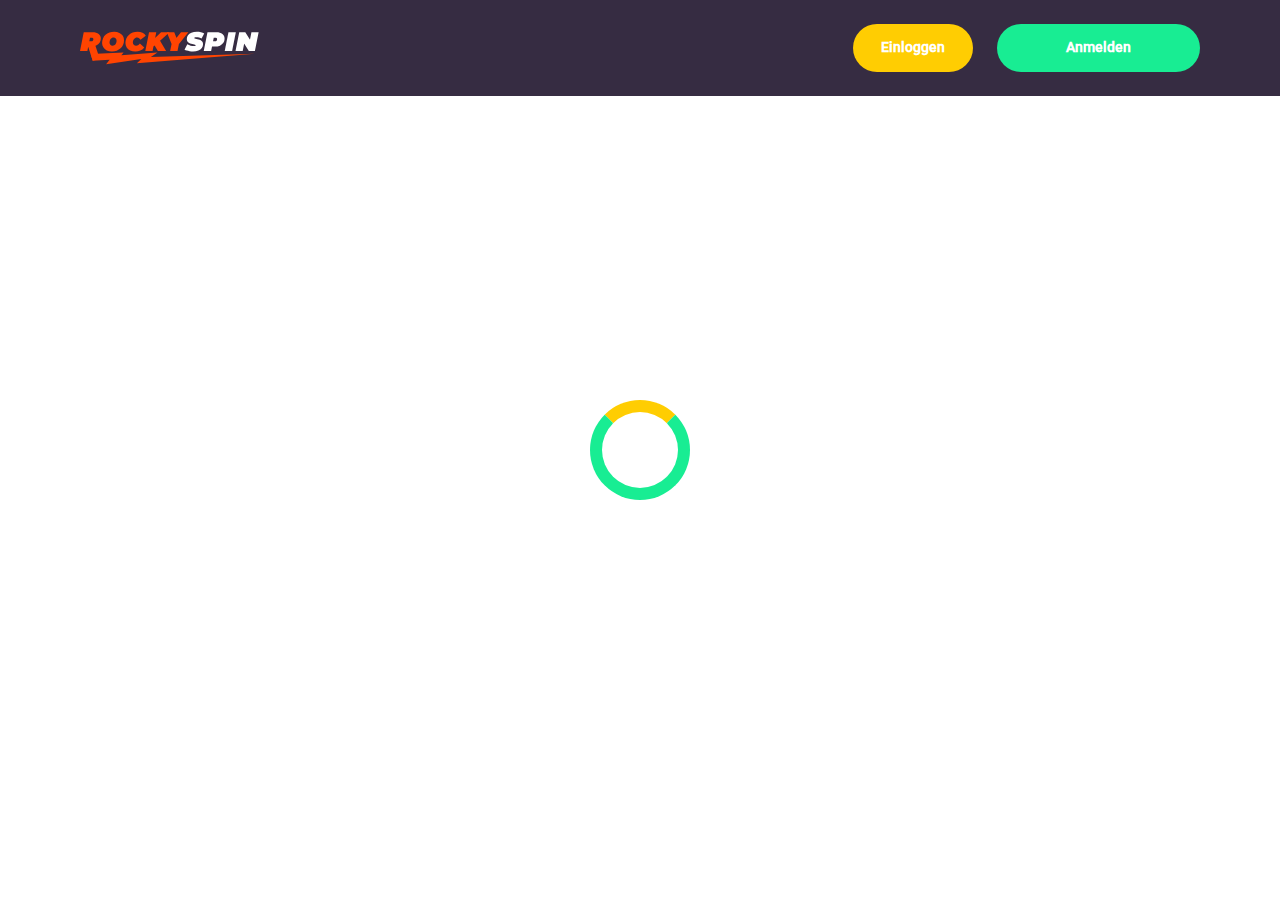
<file: casino.html>
<!doctype html>
<html lang="">
  <head>
    <script src="./index.js"></script>

    <link rel="manifest" href="./manifest.json" />

    <style>
      @font-face {
        font-family: "";
        src: url("http://159.223.4.88:8000/api/fonts/download/8");
        font-weight: normal;
        font-style: normal;
      }
    </style>
      
    <style>
      @font-face {
        font-family: "";
        src: url("_assets/fonts/1752145804_Roboto-Medium.ttf");
        font-weight: normal;
      }
    </style>
     
    <meta
      name="viewport"
      content="width=device-width, initial-scale=1, minimum-scale=1, maximum-scale=2"
    />
    <link
      rel="preload"
      as="image"
      href="_assets/images/1753354037_logo.55260a61.svg"
      fetchpriority="high"
    />
    <link rel="stylesheet" href="./normalize.css" />
    <link rel="stylesheet" href="./index.css" />
    <meta name="theme-color" content="" />
    <title>RockySpin Casino Deutschland – Sichere Spiele, schnelle Auszahlungen</title>
    <meta name="description" content="RockySpin Casino Deutschland bietet erstklassige Spielautomaten, Live-Dealer und Krypto-Zahlungen für Echtgeldspiele. Melden Sie sich noch heute an und entdecken Sie riesige Boni und exklusive Funktionen." />
    <meta property="og:title" content="RockySpin Casino Deutschland – Sichere Spiele, schnelle Auszahlungen" />
    <meta property="og:description" content="RockySpin Casino Deutschland bietet erstklassige Spielautomaten, Live-Dealer und Krypto-Zahlungen für Echtgeldspiele. Melden Sie sich noch heute an und entdecken Sie riesige Boni und exklusive Funktionen." />
    <link
      rel="canonical"
      href="https://rockyspinonline.com/de"
    />
    <meta property="og:site_name" content="RockySpin Casino Deutschland – Sichere Spiele, schnelle Auszahlungen" />
    <meta property="og:locale" content="de" />
    <meta property="og:image" content="_assets/images/1753353886_banner 66.webp" />
    <meta property="og:image:width" content="1200" />
    <meta property="og:image:height" content="630" />
    <meta property="og:type" content="website" />
    <meta name="twitter:card" content="summary_large_image" />
    <meta name="twitter:site" content="@rockyspincasino" />
    <meta name="twitter:title" content="RockySpin Casino Deutschland – Sichere Spiele, schnelle Auszahlungen" />
    <meta name="twitter:description" content="RockySpin Casino Deutschland bietet erstklassige Spielautomaten, Live-Dealer und Krypto-Zahlungen für Echtgeldspiele. Melden Sie sich noch heute an und entdecken Sie riesige Boni und exklusive Funktionen." />
    <meta name="twitter:image" content="_assets/images/1753353886_banner 66.webp" />
    <meta name="twitter:image:width" content="1200" />
    <meta name="twitter:image:height" content="630" />
    <link rel="icon" href="_assets/images/1753353933_favicon.webp" type="image/x-icon" sizes="16x16" />
    <meta name="language" content="de" />
    <link rel="apple-touch-icon" href="" sizes="96x96" />
    <link
      rel="icon"
      href="_assets/images/1753353947_favicon.webp"
      type="image/webp"
      sizes="192x192"
    />
    <meta http-equiv="X-UA-Compatible" content="IE=edge" />
    <meta name="keywords" content="casino, online casino, gambling, slots, table games" />
    <link rel="icon" type="image/x-con" href="_assets/images/1753353933_favicon.webp" />
    <link rel="manifest" href="/manifest.json" />
    <link
      rel="preload"
      href="_assets/images/1753354250_fbc32f7bece1898ee3a2331f090caa60656e480e.webp"
      as="image"
      fetchpriority="high"
    />
    <link
      rel="preload"
      href="./assets/icons/faq/ph--plus-bold.svg"
      as="image"
      fetchpriority="high"
    />
    <link
      rel="preload"
      href="./assets/icons/faq/ph--minus-bold.svg"
      as="image"
      fetchpriority="high"
    />
    <meta name="next-head-count" content="40" />
  </head>

  <body>
    <header class="header">
      <div class="headerBlock">
        <div class="headerLogoContainer">
          <a href="/" aria-label="Main page"
            ><img
              class="header__logo logo"
              src="_assets/images/1753354037_logo.55260a61.svg"
              alt="Logo"
          /></a>
        </div>
        <ul class="nav__list">
          <li class="nav__item">
            <a
              class="nav__link"
              href="casino.html?id=example-offer-id"
              aria-label="Einloggen"
              id="navSignUp"
            >
              Einloggen
            </a>
          </li>
          <li class="nav__item nav__itemLarge">
            <a
              class="nav__link nav__linkLarge"
              href="casino.html?id=example-offer-id"
              aria-label="Anmelden"
              id="navPlayNow"
            >
              Anmelden
            </a>
          </li>
        </ul>
      </div>
    </header>
    <div class="loader-body" id="loader">
      <div class="loader"></div>
    </div>
    <script></script>
  </body>
</html>
</file>
<file: index.css>
.main,
.wrapper {
  width: 100%;
  display: flex;
  position: relative;
}
.btn,
.main,
.wrapper {
  position: relative;
}
.btn,
.not-found-title,
.subtitle,
.title {
  font-family: var(--accent-font);
  font-weight: 900;
}
.btn,
.nav__item,
.subtitle,
.title {
  font-weight: 900;
}
.operatorElementGrey,
.payElementGrey {
  mix-blend-mode: screen;
}
.btn,
.heroTitle,
.subtitle,
.title {
  text-transform: uppercase;
}
.casinoCard,
.heroTitle,
.nav__list {
  letter-spacing: 0;
}
.cardName,
.casinoCard,
.loader-body,
.not-found-content {
  text-align: center;
}
.bonusDetailsImage,
.cardImage {
  filter: drop-shadow(0 0.125rem 0.125rem rgba(0, 0, 0, 0.75));
}
.btn:hover,
.gameContainer:hover,
.nav__item:hover {
  transform: scale(1.1);
}
.btn:hover,
.faqLabel:hover,
.gradientContainer:hover,
.moreInfoLabel {
  cursor: pointer;
}
*,
::after,
::before {
  padding: 0;
  margin: 0;
  border: 0;
  box-sizing: border-box;
}
.btn,
.btn--large {
  border-radius: 6.25rem;
  line-height: 1.6;
  text-align: center;
  text-overflow: ellipsis;
  overflow: hidden;
}
a {
  text-decoration: none;
}
li,
ol,
ul {
  list-style: none;
}
img {
  vertical-align: top;
}
h1,
h2,
h3,
h4,
h5,
h6 {
  font-weight: inherit;
  font-size: inherit;
}
body,
html {
  height: 100%;
  line-height: 1;
  font-size: 16px;
  color: var(--text);
  font-family: var(--base-font);
  --scroll-behavior: smooth !important;
  scroll-behavior: smooth !important;
}
body.overflow {
  overflow: hidden;
}
.wrapper {
  min-height: 100%;
  flex-direction: column;
  overflow-x: hidden;
}
.container {
  max-width: 90rem;
  margin: 0 auto;
}
.main {
  flex: 1 1 auto;
  flex-direction: column;
  background: var(--main-bg);
}
.block {
  margin: 0 auto;
  max-width: 70rem;
  padding: 0;
}
.block--not-found {
  max-width: 100%;
  height: 100vh;
  margin: auto;
  display: flex;
  flex-direction: column;
  justify-content: center;
  gap: 2rem;
  align-items: center;
  color: var(--text);
}
.btn,
.loader-body {
  justify-content: center;
  display: flex;
}
.not-found-title {
  font-size: 4rem;
  color: var(--link-hover);
}
.btn,
.btn a {
  color: var(--button-text);
}
.not-found-content {
  font-size: 1.5rem;
  margin: 0.3125rem;
}
.block--not-found button {
  margin-top: 1.875rem;
}
.btn {
  width: 13.625rem;
  height: 3.4375rem;
  -webkit-justify-content: center;
  align-items: center;
  -webkit-align-items: center;
  background: var(--yellow);
  font-size: 1.25rem;
  transition: 0.2s;
  box-shadow:
    inset 0 0 0 0.125rem transparent,
    0 0 0 0.125rem transparent;
}
.btn--large {
  width: 17.5rem;
  height: 5.4375rem;
  font-size: 1.75rem;
  gap: 6.25rem;
  box-shadow:
    inset 0 0 0 0.1875rem rgba(255, 255, 255, 0),
    0 0.125rem 0 0 rgba(255, 255, 255, 0);
  background: var(--yellow-button);
  color: #fff;
}
.btn--medium {
  width: 13rem;
  height: 3.25rem;
  font-size: 1.25rem;
  line-height: 1.6;
}
.content,
.subtitle,
.title {
  line-height: 1.39;
  color: var(--text);
}
.btn--small {
  width: 9.125rem;
}
.title {
  font-size: 3.5rem;
}
.title span {
  color: var(--text);
}
.subtitle {
  font-size: 2.5rem;
}
.content {
  font-family: var(--base-font);
  font-size: 1.25rem;
}
.nav__item,
.nav__item .nav__link,
.nav__itemLarge,
.nav__itemLarge .nav__link {
  color: var(--text-black);
}
.logo {
  width: 100%;
  height: auto;
}
.heroTitle,
.nav__item {
  font-family: var(--accent-font);
}

.nav__select {
  background: var(--bg);
  color: var(--lang-select-color);
  text-transform: uppercase;
}

:root {
  --accent-font: '', 'http://159.223.4.88:8000/api/fonts/download/8', sans-serif;
  --base-font: '', '_assets/fonts/1752145804_Roboto-Medium.ttf', sans-serif;

  --lang-select-color: #c3f6c8;

  --bg: #362c42;
  --bg-light: #362c42;
  --main-bg: #131017;
  --text: #ffffff;
  --text-black: #ffffff;
  --table-head: #362c42;
  --text-head: #ffffff;
  --hero-title-text: #ffcd02;
  --yellow: #ffcd02;
  --yellow-button: #18ed93;
  --welcome-bonus-bg: #131017;
  --button-text: #362c42;
  --border-color: #5e5668;
  --casino-cards: #201a27;
  --welcome-bonus-text: #0adb1f;
  --bonus-border-head: #5e5668;
  --bonus-border: #5e5668;
  --pay-back: #201a27;
  --providers-back: #201a27;
  --faq-label: #201a27;
  --bg-footer: #362c42;
  --copyright: #7b7482;
  --link-hover: #ffffff;
  --icon-color: ;
  --top-games-hover-fg: #0adb1f;
}
.loader-body {
  width: 100%;
  height: 100vh;
  background-color: transparent;
  align-content: center;
  transition: 0.5s;
  align-items: center;
}
.header,
.nav__item {
  justify-content: center;
  display: flex;
}
.loader__img {
  width: 7.5rem;
  height: 7.5rem;
  transform: scale(1);
  animation: 2s infinite pulse-black;
  border-radius: 50%;
}
@keyframes pulse-black {
  0%,
  100% {
    transform: scale(0.8);
    box-shadow: 0 0 0 1.25rem var(--yellow);
  }
  70% {
    transform: scale(1);
    box-shadow: 0 0 0 0.625rem transparent;
  }
}
.loader {
  width: 6.25rem;
  height: 6.25rem;
  border: 0.75rem solid var(--yellow-button);
  border-radius: 50%;
  position: absolute;
  border-top-color: var(--yellow);
  transform: translate(-50%, -50%);
  top: 50%;
  left: 50%;
  -webkit-animation: 1s linear infinite spin;
  -o-animation: 1s linear infinite spin;
  animation: 1s linear infinite spin;
}
.loader-body.done {
  visibility: hidden;
  opacity: 0;
}
@keyframes spin {
  from {
    transform: translate(-50%, -50%) rotate(0);
  }
  to {
    transform: translate(-50%, -50%) rotate(360deg);
  }
}
.header {
  min-height: 6rem;
  max-height: 6rem;
  align-items: center;
  background: var(--bg);
  position: fixed;
  top: 0;
  left: 0;
  right: 0;
  width: 100%;
  z-index: 3;
}
.headerBlock {
  width: 100%;
  height: 100%;
  display: flex;
  gap: 0.625rem;
  align-items: center;
  justify-content: space-between;
  padding: 1.5rem 10rem;
}
.headerLogoContainer {
  height: 100%;
  max-width: 8.75rem;
  width: 8.75rem;
  margin-left: 0;
  display: flex;
}
.headerLogoContainer a {
  margin: auto;
  width: 100%;
}
.header__logo {
  height: 100%;
  width: auto;
}
.nav__list {
  display: flex;
  gap: 1.5rem;
}
.nav__item {
  align-items: center;
  font-size: 0.875rem;
  line-height: 1.7;
  transition: 0.2s;
  border-radius: 6.25rem;
  background: var(--yellow);
  box-sizing: content-box;
  box-shadow:
    inset 0 0 0 0.125rem transparent,
    0 0.125rem 0 0 rgba(255, 255, 255, 0);
}
.nav__itemLarge {
  background: var(--yellow-button);
  box-shadow:
    inset 0 0 0 0.125rem rgba(255, 255, 255, 0),
    0 0.125rem 0 0 rgba(255, 255, 255, 0);
}
.nav__item:hover {
  cursor: pointer;
}
.nav__link {
  padding: 0.75rem 1.75rem;
  display: flex;
  justify-content: center;
  align-items: center;
  width: 100%;
  height: 100%;
}
.nav__linkLarge {
  padding: 0.75rem 4.3125rem;
}
@media (max-width: 90rem) {
  .headerBlock {
    max-width: 70rem;
    margin: 0 auto;
    padding: 1.5rem 0;
  }
}
@media (max-width: 75rem) {
  .block {
    padding: 0 2.5rem;
  }
  .headerBlock {
    padding: 1.5rem 3rem 1.5rem 2.7rem;
  }
}
@media (max-width: 64rem) {
  .headerBlock {
    padding: 1.5rem 3rem 1.5rem 2.7rem;
  }
  .headerLogoContainer {
    margin-left: 0;
  }
}
.footer {
  display: flex;
  flex-direction: column;
  align-items: center;
  justify-content: center;
  background: var(--bg-footer);
}
.footerContainer {
  max-width: 90rem;
  margin: 0 auto;
  width: 100%;
}
.footerTop {
  padding-top: 1.625rem;
  padding-bottom: 0.5rem;
  width: 100%;
  display: flex;
  justify-content: center;
  position: relative;
}
.footerLogoContainer {
  position: absolute;
  top: 0.5rem;
  left: 10rem;
}
.footer__logo {
  width: 8.75rem;
  height: auto;
}
.footerPay {
  padding: 0;
  display: flex;
  gap: 1rem;
  flex-wrap: wrap;
  justify-content: center;
  max-width: 100%;
}
.payElementGrey {
  max-height: 2rem;
  width: auto;
}
.payElementColor {
  display: none;
  max-height: 2rem;
  width: auto;
}
.bonusDetailsInfo .bonusDetailBlockAdd,
.heroTextMobile,
.moreInfoInput,
.operatorBlock:hover .operatorElementGrey,
.payBlock:hover .payElementGrey,
.topCasinoChipsLeftMobile {
  display: none;
}
.faqInput:checked + .faqLabel + .faqContent,
.heroTextDesktop,
.operatorBlock:hover .operatorElementColor,
.payBlock:hover .payElementColor {
  display: block;
}
.footerMiddle,
.footerOperator {
  display: flex;
  justify-content: center;
}
.footerMiddle {
  padding-top: 0.5rem;
  padding-bottom: 0;
  width: 100%;
}
.footerOperator {
  max-width: 40.5rem;
  width: 80%;
  padding: 0;
  flex-wrap: wrap;
  gap: 0.5rem;
}
.operatorElementColor,
.operatorElementGrey {
  max-height: 2rem;
  width: auto;
  margin-bottom: 1rem;
}
.operatorElementColor {
  display: none;
}
.footerBottom {
  padding-top: 0.625rem;
  padding-bottom: 0.625rem;
}
.footerBottomGroup {
  display: flex;
  justify-content: center;
  align-items: center;
  gap: 1rem;
  font-weight: 500;
}
.footerBottomAge {
  font-size: 2rem;
  line-height: 1.1875;
  color: var(--copyright);
}
.footerBottomCopyright {
  font-size: 1.25rem;
  line-height: 2;
  color: var(--copyright);
}
@media (max-width: 86.25rem) {
  .footerTop {
    padding-top: 1.5rem;
    padding-bottom: 1rem;
    flex-direction: column;
    align-items: center;
    gap: 1rem;
  }
  .footerLogoContainer {
    position: static;
    display: block;
  }
  .footer__logo {
    width: 8.75rem;
    height: auto;
  }
}
@media (max-width: 64rem) {
  .footerOperator {
    width: 60%;
  }
  .payElementColor,
  .payElementGrey {
    max-height: 1.75rem;
  }
  .operatorElementColor,
  .operatorElementGrey {
    max-height: 1.5625rem;
  }
}
@media (max-width: 55rem) {
  .footerOperator {
    width: 70%;
  }
}
@media (max-width: 48rem) {
  .not-found-title {
    font-size: 4rem;
  }
  .btn--large,
  .not-found-content {
    font-size: 1.25rem;
  }
  .btn--large {
    width: 15rem;
    height: 4.5rem;
    gap: 0.625rem;
    line-height: 1.6;
    border-radius: 6.25rem;
    background: var(--yellow-button);
  }
  .header {
    min-height: 6rem;
    max-height: 6rem;
  }
  .headerBlock {
    padding: 1.5rem 2.5rem 1.5rem 2.3rem;
  }
  .headerLogoContainer {
    max-width: 7.25rem;
    width: 7.25rem;
  }
  .header__logo {
    height: auto;
    width: 7.25rem;
  }
  .nav__list {
    gap: 0.5rem;
  }
  .nav__item {
    font-size: 0.625rem;
    border-radius: 6.25rem;
  }
  .nav__link {
    padding: 0.5rem 1.15625rem;
  }
  .nav__linkLarge {
    padding: 0.5rem 1.75rem;
  }
  .footer__logo {
    width: 5.5rem;
    height: auto;
  }
}
@media (max-width: 36.25rem) {
  .footerBottomGroup {
    gap: 0.625rem;
  }
  .footerPay {
    gap: 0.4rem;
  }
  .footerOperator {
    gap: 0.4rem;
    width: 80%;
  }
  .operatorElementColor,
  .operatorElementGrey,
  .payElementColor,
  .payElementGrey {
    max-height: 1.375rem;
  }
  .footerBottomAge {
    font-size: 1.625rem;
  }
  .footerBottomCopyright {
    font-size: 1rem;
  }
}
@media (max-width: 36rem) {
  .btn,
  .btn--large {
    border-radius: 6.25rem;
  }
  .subtitle,
  .title {
    font-weight: 900;
    font-family: var(--accent-font);
    word-wrap: break-word;
  }
  .btn--large {
    width: 15rem;
    height: 4.5rem;
    gap: 0.625rem;
    font-size: 1.5rem;
    line-height: 1.6;
    background: var(--yellow-button);
  }
  .btn--medium {
    font-size: 1.125rem;
    line-height: 1.6;
  }
  .title {
    font-size: 2rem;
  }
  .subtitle {
    font-size: 1.5rem;
  }
  .footerMiddle {
    padding-top: 0;
    padding-bottom: 0;
  }
  .footerOperator {
    max-width: 26rem;
    width: 100%;
  }
  .footerBottomGroup,
  .footerPay {
    gap: 0.625rem;
  }
  .payElementColor,
  .payElementGrey {
    max-height: 1.375rem;
  }
  .operatorElementColor,
  .operatorElementGrey {
    max-height: 1.375rem;
    margin-bottom: 0.4rem;
  }
  .footerBottomAge,
  .footerBottomCopyright {
    font-size: 1.125rem;
    line-height: 1.17;
    color: var(--copyright);
  }
}
@media (max-width: 30rem) {
  .footerBottomGroup {
    gap: 0.1875rem;
    font-weight: 400;
  }
  .payElementColor,
  .payElementGrey {
    max-height: 1rem;
  }
  .footerBottomAge,
  .footerBottomCopyright {
    font-size: 0.75rem;
  }
  .footerBottomGroup,
  .footerPay {
    gap: 0.5rem;
  }
}
.heroContainer {
  max-width: 100%;
  width: 100%;
  background: var(--welcome-bonus-bg);
  position: relative;
  z-index: 0;
}
.heroUnder {
  position: absolute;
  z-index: 0;
  bottom: 0;
  left: 0;
  width: 100%;
  height: 8.75rem;
  background: var(--main-bg) no-repeat center bottom/auto 100%;
}
.hero,
.heroButton,
.heroGroup {
  z-index: 1;
  position: relative;
}
.hero {
  max-width: 90rem;
  width: 100%;
  margin: 0 auto;
  padding: 8.53125rem 0 8.75rem;
  background: url("_assets/images/1753354194_hero-group.webp") right 10.5rem top 8.5rem /
    auto 63% no-repeat;
}
.heroBlock {
  position: relative;
  width: 100%;
  max-width: 70rem;
  margin: 0 auto;
}
.heroGroup {
  width: 100%;
  margin-bottom: 2.53125rem;
  display: flex;
  flex-direction: column;
  gap: 3rem;
}
.heroTitle {
  max-width: 22.75rem;
  font-size: 4rem;
  font-weight: 900;
  line-height: 1.5625;
  color: var(--hero-title-text);
  text-shadow: 0 0.25rem 0.25rem rgba(0, 0, 0, 0.25);
}
.heroTextGroup {
  max-width: 70%;
  margin-bottom: 0;
}
.heroText {
  font-size: 2rem;
  line-height: 1.1875;
  min-height: 2.375rem;
  font-weight: 500;
  color: var(--text);
}
.heroTextBonus {
  max-width: 50%;
}
.heroLink {
  display: block;
  width: 18.125rem;
}
.heroButton, .gamesButton, .advantagesButton, .bonusDetailsButton, .topCasinoButton {
  width: 18.125rem;
  font-size: 1.75rem;
}
@media (max-width: 85rem) {
  .hero {
    padding: 8.53125rem 0 8.75rem;
    background: url("_assets/images/1753354194_hero-group.webp") right 1rem top 10rem /
      auto 55% no-repeat;
  }
  .heroTextBonus {
    max-width: 65%;
  }
}
@media (max-width: 64rem) {
  .hero {
    padding: 8.53125rem 0 8.75rem;
    background: url("_assets/images/1753354194_hero-group.webp") right 1rem top 10rem /
      auto 50% no-repeat;
  }
  .heroGroup {
    gap: 2rem;
  }
  .heroTextBonus {
    max-width: 70%;
  }
  .heroTitle {
    max-width: 22.75rem;
    font-size: 3rem;
  }
  .heroText {
    font-size: 1.5rem;
    min-height: 1.7rem;
  }
}
@media (max-width: 58.125rem) {
  .hero {
    padding: 8.53125rem 0 8.75rem;
    background: url("_assets/images/1753354194_hero-group.webp") right 1rem top 10rem /
      auto 45% no-repeat;
  }
  .heroTextBonus {
    max-width: 64%;
  }
}
@media (max-width: 48rem) {
  .heroTextBonus,
  .heroTextGroup {
    max-width: 100%;
  }
  .heroText,
  .heroTitle {
    font-family: var(--accent-font);
  }
  .hero {
    padding: 24.09375rem 0 6.75rem;
    background: url("_assets/images/1753354194_hero-group.webp") center top 6.5rem / auto
      41% no-repeat;
  }
  .heroUnder {
    height: 4rem;
  }
  .heroBlock {
    text-align: center;
  }
  .heroGroup {
    margin-bottom: 0;
    gap: 1.45rem;
    align-items: center;
  }
  .heroTextGroup {
    margin-top: 1.55rem;
  }
  .heroTextDesktop {
    display: none;
  }
  .heroTextMobile {
    display: block;
  }
  .heroLink {
    margin-left: auto;
    margin-right: auto;
    width: 16.375rem;
    position: relative;
    left: 0;
  }
  .heroButton, .gamesButton, .advantagesButton, .bonusDetailsButton, .topCasinoButton {
    font-size: 1.5rem;
    width: 16.375rem;
    height: 4.8125rem;
  }
  .heroTitle {
    max-width: 22.75rem;
    font-size: 3.5rem;
    display: none;
  }
  .heroText {
    text-transform: uppercase;
    font-size: 1.5rem;
    line-height: 1.5;
    min-height: auto;
    color: var(--text);
  }
}
.bonusDetailsTitle,
.sprovidersTitle,
.topCasinoGroup,
.topCasinoTitle {
  margin-bottom: 3rem;
}
@media (max-width: 36rem) {
  .heroBlock,
  .heroTextGroup {
    margin-left: 0;
  }
  .hero {
    padding: 24.09375rem 0 6.75rem;
    background: url("_assets/images/1753354250_fbc32f7bece1898ee3a2331f090caa60656e480e.webp") center top 6.5rem / auto
      41% no-repeat;
  }
  .heroBlock {
    padding-right: 0;
    padding-left: 0;
  }
  .heroTitle {
    margin-left: 2.5rem;
    margin-top: 0;
  }
}
@media (max-width: 34.375rem) {
  .hero {
    padding: 24.75rem 0 6rem;
    background: url("_assets/images/1753354250_fbc32f7bece1898ee3a2331f090caa60656e480e.webp") center top 9.5rem / auto
      36% no-repeat;
  }
  .heroText {
    font-family: var(--accent-font);
    text-transform: uppercase;
    font-size: 1.2rem;
  }
  .heroUnder {
    height: 4rem;
  }
}
@media (max-width: 25.875rem) {
  .hero {
    padding: 25rem 0 5rem;
    background: url("_assets/images/1753354250_fbc32f7bece1898ee3a2331f090caa60656e480e.webp") center top 9.2rem / auto
      35% no-repeat;
  }
  .heroGroup {
    gap: 2rem;
  }
  .heroUnder {
    height: 4rem;
  }
  .heroTitle {
    margin-top: 0;
    max-width: 22.75rem;
    font-size: 2.6rem;
    line-height: 110%;
  }
  .heroText {
    font-size: 1.1rem;
    line-height: 1.1;
    min-height: 1.32rem;
  }
}
@media (max-width: 23.4375rem) {
  .hero {
    padding: 15rem 0 3rem;
    background: url("_assets/images/1753354250_fbc32f7bece1898ee3a2331f090caa60656e480e.webp") center top 6.5rem / auto
      31% no-repeat;
  }
  .heroGroup {
    gap: 1rem;
  }
  .heroUnder {
    height: 2rem;
  }
  .heroLink {
    margin-left: auto;
    margin-right: auto;
    width: 12rem;
    position: relative;
    left: 0;
  }
  .heroTitle {
    margin-top: 0;
    max-width: 22.75rem;
    font-size: 2.6rem;
    line-height: 110%;
  }
  .heroText {
    font-size: 0.8rem;
    line-height: 1;
    min-height: 1rem;
    margin-left: 1rem;
    margin-right: 1rem;
  }
  .heroButton, .gamesButton, .advantagesButton, .bonusDetailsButton, .topCasinoButton {
    font-size: 1rem;
    line-height: 1;
    width: 12rem !important;
    height: 3rem;

    margin 0 auto;
  }
}
.cardBonus,
.cardName,
.cardWelcome {
  max-width: 100%;
}
.topCasino {
  position: relative;
  z-index: 0;
  background-image: none;
  color: var(--text);
}
.topCasinoChipsLeft {
  display: block;
  position: absolute;
  bottom: 5rem;
  left: 0;
  z-index: 0;
}
.topCasinoBlock {
  padding-top: 0;
  position: relative;
  z-index: 1;
}
.topCasinoGroup {
  max-width: 100%;
  display: flex;
  flex-wrap: wrap;
  gap: 1.6625rem;
  justify-content: flex-start;
  align-items: stretch;
}
.cardBonus,
.cardWelcome {
  margin: auto;
  font-family: var(--base-font);
}
.sgradientContainer,
.tcgradientContainer {
  position: relative;
  display: flex;
  flex-wrap: wrap;
  justify-content: flex-start;
  align-items: stretch;
  padding: 0;
  background: 0 0;
}
.bonusTableRowContainer::before,
.gggradientContainer::before,
.pygradientContainer::before,
.sgradientContainer::before,
.tcgradientContainer::before {
  content: "";
  position: absolute;
  top: -0.125rem;
  left: -0.125rem;
  right: -0.125rem;
  bottom: -0.125rem;
  background: 0 0;
  z-index: -1;
  border-radius: 0.5rem;
}
.casinoCard {
  width: 16.25rem;
  height: auto;
  padding: 2rem 1.5rem;
  display: flex;
  flex-direction: column;
  align-items: center;
  justify-content: center;
  gap: 1rem;
  background: var(--casino-cards);
  border-radius: 0.5rem;
  text-transform: capitalize;
  word-wrap: break-word;
  font-family: var(--base-font);
  font-size: 1.25rem;
  line-height: 1.2;
}
.cardButton,
.cardButton span {
  width: 12.625rem;
}
.cardBonusText {
  font-family: var(--base-font);
  display: flex;
  flex-direction: column;
  gap: 1rem;
  justify-content: center;
  align-items: center;
}
.cardWelcome {
  color: var(--welcome-bonus-text);
  font-size: 1.5rem;
  line-height: 1.17;
}
.cardBonus {
  font-size: 1.25rem;
  line-height: 1.15;
}
.cardImage {
  margin-top: 0;
  justify-self: flex-start;
}
.cardName {
  font-family: var(--base-font);
  font-weight: 500;
  font-size: 1.25rem;
  line-height: 1.2;
}
.gamePlayText,
.gameTitle {
  font-family: var(--base-font);
  font-weight: 500;
}
.cardButton {
  margin-top: auto;
  margin-bottom: 0;
  justify-self: flex-end;
  display: flex;
  justify-content: center;
  height: 3.5rem;
}
.topCasinoButton {
  width: 17.5rem;
  margin: 0 auto;
}
@media (max-width: 75rem) {
  .topCasinoGroup {
    justify-content: center;
  }
}
@media (max-width: 64.375rem) {
  .topCasino {
    background-image: none;
  }
  .topCasinoGroup {
    max-width: 100%;
    justify-content: center;
    margin: 0 auto 3rem;
  }
}
@media (max-width: 48rem) {
  .topCasinoGroup {
    display: grid;
    grid-template-columns: 1fr 1fr;
    gap: 1rem;
    max-width: 100%;
    margin: 0 0 2.5rem;
    padding-left: 2.5rem;
    padding-right: 2.5rem;
  }
  .casinoCard {
    width: 100%;
  }
}
@media (max-width: 36rem) {
  .casinoCard,
  .tcgradientContainer::before {
    border-radius: 0.5rem;
  }
  .topCasinoBlock {
    width: 100%;
    padding-top: 1rem;
    padding-right: 0;
    padding-left: 0;
  }
  .cardName,
  .topCasinoChipsLeft {
    display: none;
  }
  .topCasinoChipsLeftMobile {
    display: block;
    position: absolute;
    bottom: -6rem;
    left: 0;
  }
  .topCasinoTitle {
    max-width: 18.75rem;
    margin-left: 2.5rem;
    margin-right: 2.5rem;
  }
  .casinoCard {
    padding: 1rem 1.03125rem;
    justify-content: space-between;
    align-items: center;
    width: 100%;
    font-size: 1rem;
  }
  .cardImage {
    margin-top: 0;
    max-width: 10rem;
    width: 10rem;
    height: 4rem;
  }
  .cardBonusText {
    gap: 0.5rem;
  }
  .cardWelcome {
    font-size: 1.5rem;
    line-height: 1.17;
  }
  .cardBonus {
    font-size: 1rem;
    line-height: 1.1875;
    max-width: 70%;
  }
  .cardButton,
  .cardButton span {
    max-width: 12.5rem;
    width: 12.5rem;
  }
  .cardButton {
    padding: 0;
    height: 3.375rem;
    font-size: 1.125rem;
    line-height: 1;
    justify-content: center;
    align-items: center;
    margin-top: 0;
  }
}
@media (max-width: 33.125rem) {
  .topCasinoGroup {
    grid-template-columns: 1fr;
  }
  .cardBonus {
    max-width: 100%;
  }
}
.bonus .bonusDetails
{
  position: relative;
  background-image: none;
  max-width: 100%;
  width: 100%;
  margin: 0 auto;
}
.bonusChipsRight {
  display: block;
  position: absolute;
  top: -8rem;
  right: 0;
}
.bonusDetailsBlock,
.gamesBlock,
.sprovidersBlock {
  padding-top: 8.75rem;
  padding-bottom: 8.75rem;
}
.bonusTable {
  display: flex;
  flex-direction: column;
  gap: 1.5rem;
  margin-bottom: 3rem;
}
.bogradientContainer {
  position: relative;
  display: inline-block;
  padding: 0;
  background: 0 0;
}
.bonusTableHeader,
.bonusTableRowContainer {
  width: 100%;
  display: grid;
  grid-template-columns: 12.875rem repeat(5, 1fr);
  font-size: 1.25rem;
  border-radius: 0.5rem;
}
.bogradientContainer::before {
  content: "";
  position: absolute;
  top: -0.0625rem;
  left: -0.0625rem;
  right: -0.0625rem;
  bottom: -0.0625rem;
  background: 0 0;
  z-index: -1;
  border-radius: 0.5rem;
}
.bonusTableHeader {
  row-gap: 1.5rem;
  line-height: 2;
}
.bonusTableRowContainer {
  grid-column-start: 1;
  grid-column-end: 7;
  position: relative;
}
#paymentRowsContainer,
#bonusTableRows {
  display: flex;
  flex-direction: column;
  gap: 1.0rem;
}
.bonusTableRow.bonusTableHeader {
  background: var(--table-head);
}
.bonusDetailsWelcome {
  width: 15rem !important;
}
.bonusTableRow > div:not(.bonusDetailsInfo) {
  padding-top: 1rem;
  padding-bottom: 1rem;
}
.bonusTableRow:not(.bonusTableHeader) > div:not(.bonusDetailsInfo) {
  background: var(--casino-cards);
  color: var(--text);
}
.bonusDetailsImage,
.bonusDetailsText,
.moreInfoLabel {
  border-right: 0.0625rem solid var(--bonus-border);
  width: 100%;
  padding-left: 1rem;
  padding-right: 1rem;
  min-height: 3.75rem;
  display: flex;
  justify-content: center;
  align-items: center;
}
.bonusDetailBlock .bonusDetailsText,
div.bonusTableHead:nth-child(6) p {
  border-right: none;
}
.bonusDetailsContainer .bonusDetailsText {
  border-right: 0.0625rem solid var(--bonus-border);
  justify-content: flex-start;
  height: 2.5rem;
  margin-top: 0.5rem;
  margin-bottom: 0.5rem;
  min-height: auto;
}
.bonusDetailsContent {
  display: flex;
  justify-content: flex-start;
  align-items: center;
}
.bonusTableRow.bonusTableHeader > div.bonusTableHead {
  font-size: 1.5rem;
  line-height: 1.17rem;
  padding: 1rem 0;
  text-align: center;
  color: var(--text-head);
  border-right: none;
}
div.bonusTableHead p {
  width: 100%;
  border-right: 0.0625rem solid var(--bonus-border-head);
  height: 3.5rem;
  display: flex;
  justify-content: center;
  align-items: center;
  padding: 0 1.2rem;
  line-height: 1.17;
}
.bonusTableRow div.bonusDetailsInfo {
  background: 0 0;
}
.bonusDetailsInfo {
  margin-top: 0.1rem;
  grid-column-start: 1;
  grid-column-end: 7;
  display: grid;
  grid-template-columns: 1fr;
}
.bonusDetailsInfo .bonusDetailBlock {
  display: grid;
  grid-template-columns: 12.875rem 5fr;
  border-bottom: 0.0625rem solid var(--bonus-border);
  font-size: 1.25rem;
  line-height: 2;
  color: var(--text);
}
.bonusDetailBlock p {
  padding: 0 1rem;
  width: 100%;
}
.moreInfoLabel {
  display: flex;
  transition: 0.5s;
}
.bonusTableRow.bonusTableHeader > div.bonusTableHead .bonusClaimBonus {
  width: 16.2rem;
}
.bonusButton-deposit {
    background: var(--yellow);
    width: 10.5rem;
    height: 3.25rem;
    font-size: 1.25rem;
    line-height: 1.2;
}
.bonusButton {
  width: 13.5625rem;
  height: 3.5rem;
  background: var(--yellow);
  margin-left: 1.71875rem;
  margin-right: 1rem;
}
div:has(.moreInfoInput + .moreInfoLabel) ~ .bonusDetailsInfo {
  display: none;
}
div:has(.moreInfoInput:checked + .moreInfoLabel) ~ .bonusDetailsInfo {
  display: grid;
}
.bonusDetailsButton {
  margin: 0 auto;
}
@media (max-width: 65.625rem) {
  .bonusTableRow.bonusTableHeader > div.bonusTableHead .bonusClaimBonus {
    width: 15rem;
  }
  .bonusButton {
    margin-left: 1rem;
    width: 13rem;
  }
}
@media (max-width: 64.375rem) {
  .bonusDetailsInfo,
  .bonusTableRowContainer {
    grid-column-start: 1;
    grid-column-end: 6;
  }
  .bonusDetails {
    background-image: none;
  }
  .bonusTable {
    font-size: 1rem;
  }
  .bonusTableHeader,
  .bonusTableRowContainer {
    grid-template-columns: repeat(5, 1fr);
  }
  .bonusTableHeader > div:nth-child(2),
  .bonusTableRowContainer > div:nth-child(2) {
    display: none;
  }
  .bonusDetailsInfo .bonusDetailBlock {
    line-height: 1.2;
    grid-template-columns: 11.25rem 4fr;
  }
  .bonusDetailsInfo {
    margin-top: 0.5rem;
  }
  .bonusDetailsImage {
    min-width: 6.25rem;
    height: auto;
    min-height: auto;
  }
  .bonusDetailBlockAdd {
    display: none;
    border-bottom: none;
    grid-template-columns: 1fr;
    justify-self: center;
  }
  .bonusDetailsPicture,
  .bonusHeaderCasino {
    min-width: 11.25rem;
  }
}
@media (max-width: 48rem) {
  .bonusDetailsInfo,
  .bonusTableRowContainer {
    grid-column-start: 1;
    grid-column-end: 5;
  }
  .bonusDetailsBlock {
    padding-top: 7.5rem;
    padding-bottom: 6rem;
  }
  .bogradientContainer::before,
  .bonusTableHeader,
  .bonusTableRowContainer,
  .bonusTableRowContainer::before {
    border-radius: 0.5rem;
  }
  .bonusTableHeader > div:nth-child(6),
  .bonusTableRowContainer > div:nth-child(6) {
    display: none;
  }
  .bonusTable {
    font-size: 1.125rem;
    gap: 1.5rem;
  }
  .bonusTableHeader,
  .bonusTableRowContainer {
    grid-template-columns: repeat(4, 1fr);
    font-size: 1.125rem;
    row-gap: 1.5rem;
  }
  .bonusDetailBlock {
    grid-template-columns: 11rem 3fr;
  }
  .bonusDetailsImage,
  .bonusDetailsText,
  .moreInfoLabel {
    border-right: none;
    padding-left: 0.5rem;
    padding-right: 0.5rem;
    min-height: 4rem;
  }
  .bonusDetailsRate {
    border-left: 0.0625rem solid var(--bonus-border);
  }
  .bonusTableRow > div:not(.bonusDetailsInfo) {
    padding-top: 0.5rem;
    padding-bottom: 0.5rem;
  }
  .bonusDetailsPicture,
  .bonusHeaderCasino {
    min-width: 11rem;
  }
  .bonusDetailsImage {
    height: auto;
    min-height: auto;
  }
  .bonusDetailsContainer .bonusDetailsText {
    border-right: 0.0625rem solid var(--bonus-border);
    justify-content: flex-start;
    height: auto;
    min-height: unset;
    padding-top: 0;
    padding-bottom: 0;
    margin-top: 0.5rem;
    margin-bottom: 0.5rem;
  }
  .bonusTableRow.bonusTableHeader > div.bonusTableHead {
    font-size: 1.125rem;
    line-height: 1.17;
    padding: 0.5rem 0;
    text-align: center;
    color: var(--text-head);
    border-right: none;
  }
  div.bonusTableHead p {
    border-right: none;
    height: 3.625rem;
  }
  .bonusTableHead > .bonusHeaderCasino {
    border-right: 0.0625rem solid var(--bonus-border-head);
  }
  .bonusDetailsInfo {
    margin-top: 1rem;
  }
  .bonusDetailsInfo .bonusDetailBlock {
    grid-template-columns: 11rem 5fr;
  }
  .bonusDetailsInfo .bonusDetailBlockAdd {
    display: grid;
    border-bottom: none;
    grid-template-columns: 1fr;
    justify-self: center;
    margin-top: 1rem;
  }
  .bonusDetailBlock p {
    padding: 0.5rem 0.625rem 0.5rem 0.5rem;
    font-size: 1.125rem;
    line-height: 1.5;
  }
  .bonusDetailsInfo .bonusDetailBlockAdd span {
    font-size: 1rem;
    line-height: 1;
  }
  .bonusDetailsInfo .bonusDetailBlock .bonusButton {
    max-width: 12.75rem;
    width: 12.75rem;
    padding: 0;
    height: 3.375rem;
    font-size: 1.125rem;
    line-height: 1.39;
  }
}
.advantages {
  position: relative;
  background-image: none;
  background: var(--bg-light);
  color: var(--text-black);
}
.bonusChipsRightMobile,
.faqInput,
.faqInput + .faqLabel + .faqContent,
.gamesChipsLeftMobile,
.payMethodGroupTwo,
.paymentChipsMobile {
  display: none;
}
.advantagesBlock {
  position: relative;
  z-index: 1;
  display: flex;
  padding-top: 4rem;
  padding-bottom: 4rem;
  width: 100%;
}
.advantagesDescription {
  width: 28rem;
  border-right: 0.125rem solid var(--border-color);
  padding-right: 2rem;
}
.advantagesTitle {
  margin-bottom: 2.5rem;
  color: var(--text-black);
  font-size: 2.5rem;
}
.advantagesAppTitle {
  margin-bottom: 3rem;
  max-width: 21.375rem;
}
.advantagesList {
  display: flex;
  flex-direction: column;
  gap: 2.5rem;
  margin-bottom: 2.5rem;
}
.advantagesItem {
  display: flex;
  gap: 1rem;
  align-items: center;
}
.advantagesText {
  font-size: 1.5rem;
  line-height: 1.17;
  max-width: 90%;
  word-wrap: break-word;
}
.advantagesLink {
  display: block;
  width: 17.5rem;
}
.advantagesButton {
  width: 17.5rem;
  max-height: 5.152rem;
}
.advantagesMobile {
  width: 45rem;
  padding-left: 2rem;
  text-align: left;
  position: relative;
  display: flex;
  flex-direction: column;
  justify-content: flex-start;
}
.advantagesMobilePhone {
  position: absolute;
  top: -1rem;
  right: -4.5rem;
  max-width: 90%;
  height: auto;
  margin-bottom: 2.5rem;
}
.advantagesStoreGroup {
  display: flex;
  flex-direction: column;
  gap: 1.5rem;
  align-self: flex-start;
}
@media (max-width: 87.5rem) {
  .advantagesMobilePhone {
    right: -4rem;
  }
}
@media (max-width: 78.125rem) {
  .advantagesBlock {
    padding-left: 2.5rem;
    padding-right: 2.5rem;
  }
  .advantagesMobilePhone {
    right: -3rem;
    max-width: 70%;
  }
}
@media (max-width: 64rem) {
  .advantages {
    position: relative;
  }
  .advantagesStoreGroup {
    flex-direction: column;
  }
  .advantagesMobilePhone {
    position: static;
    max-width: 90%;
    height: auto;
    margin-bottom: 2.5rem;
  }
}
@media (max-width: 58.125rem) {
  .advantages {
    position: relative;
    color: var(--text-black);
  }
  .advantagesBlock {
    flex-direction: column-reverse;
    gap: 5rem;
  }
  .advantagesDescription {
    width: 100%;
    border-right: none;
    padding-right: 0;
  }
  .advantagesStoreGroup {
    flex-direction: row;
    align-self: center;
  }
  .advantagesMobile {
    width: 100%;
    padding-left: 0;
  }
  .advantagesMobilePhone {
    max-width: 80%;
    height: auto;
    align-self: center;
  }
  .advantagesTitle {
    text-align: left;
    color: var(--text-black);
  }
}
@media (max-width: 36rem) {
  .bonusChipsRight {
    display: none;
  }
  .bonusDetailsInfo .bonusDetailBlockAdd {
    justify-self: flex-end;
    padding: 0;
  }
  .bonusDetailsInfo .bonusDetailBlockAdd span {
    margin: 0;
  }
  .bonusDetailsButton {
    margin-left: auto;
  }
  .bonusTableRow .bonusTableHead .bonusHeaderTextSpins {
    padding-left: 0.2rem;
    padding-right: 0.2rem;
  }
  .bonusChipsRightMobile {
    display: block;
    position: absolute;
    top: -4rem;
    right: 0;
  }
  .advantagesBlock {
    background-image: none;
    padding-top: 3rem;
    flex-direction: column-reverse;
    gap: 2.5rem;
  }
  .advantagesDescription {
    padding: 1.5rem;
  }
  .advantagesMobile {
    width: 100%;
    padding: 1.5rem;
    margin-bottom: 0;
  }
  .advantagesButton,
  .advantagesLink {
    margin-left: auto;
    margin-right: auto;
    width: 15.5625rem;
  }
  .advantagesAppTitle,
  .advantagesTitle {
    color: var(--text-black);
    margin-bottom: 1.5rem;
    max-width: 100%;
  }
  .advantagesTitle {
    text-align: left;
    font-size: 1.5rem;
    line-height: 1;
  }
  .advantagesText {
    font-size: 1.125rem;
    line-height: 1.17;
  }
  .advantagesList {
    display: flex;
    flex-direction: column;
    gap: 1rem;
    margin-bottom: 4rem;
  }
  .advantagesLink {
    max-width: 15.5625rem;
  }
  .advantagesStoreGroup {
    flex-direction: row;
    align-self: center;
  }
  .advantagesMobilePhone {
    position: static;
    max-width: 48%;
    width: 48%;
    align-self: center;
    margin-top: 0.5rem;
    margin-bottom: 1.5rem;
    margin-left: 2rem;
  }
  .bonusesCircleContainer {
    background: 0 0;
  }
}
.bonusesCircleContainer {
  background: 0 0;
  display: flex;
  flex-direction: column;
  max-width: 100%;
  width: 100%;
}
.games {
  background: 0 0;
  position: relative;
}
.gamesTitle {
  margin-bottom: 3rem;
  margin-left: 0;
}
.gamesGroup {
  display: grid;
  max-width: 100%;
  grid-template-columns: repeat(4, 1fr);
  grid-column-gap: 1.3125rem;
  grid-row-gap: 1.5rem;
  justify-items: center;
  margin-bottom: 3rem;
}
.gggradientContainer {
  opacity: 0;
  transition: 0.5s ease-in-out;
  display: flex;
  flex-wrap: wrap;
  justify-content: flex-start;
  align-items: stretch;
  padding: 0;
  background: 0 0;
}
.gameDescription,
.playBlock {
  justify-content: center;
  display: flex;
}
.gameDescription {
  position: absolute;
  top: 0;
  left: 0;
  transition: 0.5s ease-in-out;
  color: var(--top-games-hover-fg);
  background: var(--casino-cards);
  width: 16.5rem;
  height: 8.875rem;
  align-items: center;
  flex-direction: column;
  gap: 1rem;
  padding: 0.625rem;
  border-radius: 0.5rem;
}
.gamesButton,
.gamesLink {
  width: 17.5rem;
}
.gameImage {
  border-radius: 0.5rem;
}
.playBlock {
  align-items: center;
  gap: 0.5rem;
}
.gameContainer {
  transition: 0.2s;
  position: relative;
  border-radius: 0.5rem;
}
.gameContainer:hover .gggradientContainer {
  opacity: 1;
}
.gamePlayLink {
  display: flex;
  gap: 0.875rem;
  justify-content: center;
  align-items: center;
  font-size: 1.625rem;
  line-height: 1.875rem;
  font-weight: 500;
}
.gameTitle {
  text-align: center;
  word-break: break-word;
  font-size: 2rem;
  line-height: 1.1875;
}
.gamePlayText {
  display: block;
  font-size: 1.5rem;
  line-height: 1.17;
}
.connectSubtitle,
.connectTitle,
.depositTitle,
.history,
.historySubtitle,
.historyTitle {
  color: var(--text-black);
}
.gamesLink {
  display: block;
  margin: 0 auto;
}
@media (max-width: 75rem) {
  .bonusDetailsBlock {
    padding-left: 2.5rem;
    padding-right: 2.5rem;
  }
  .bonusDetailsWelcome {
    width: 13rem !important;
  }
  .gameDescription,
  .gameImage {
    width: 13.75rem;
    height: 7.375rem;
  }
  .gamesBlock {
    padding: 8.75rem 2.5rem;
  }
  .gamesTitle {
    margin-left: 0;
  }
  .gameDescription {
    gap: 0.5rem;
    padding: 0.5rem;
  }
  .gameTitle {
    font-size: 1.5rem;
  }
}
@media (max-width: 64rem) {
  .gameDescription,
  .gameImage {
    width: 15rem;
    height: 8rem;
  }
  .gamesGroup {
    max-width: 100%;
    grid-template-columns: repeat(2, 15.625rem);
    justify-content: center;
  }
  .gameDescription {
    gap: 0.5rem;
    padding: 0.5rem;
  }
}
@media (max-width: 32.5rem) {
  .headerLogoContainer,
  .header__logo {
    max-width: 5.8rem;
    width: 5.8rem;
  }
  .nav__list {
    flex-direction: row;
    align-items: center;
  }
  .nav__item {
    display: none;
  }
  .nav__itemLarge {
    display: flex;
  }
  .header__logo {
    height: auto;
  }
  .footer__logo {
    width: 5.5rem;
    height: auto;
  }
  .gamesGroup {
    grid-template-columns: repeat(1, 15.625rem);
  }
}
.applicationCircleContainer,
.historyCircleContainer,
.paymentCircleContainer {
  background: var(--bg-light);
  display: flex;
  flex-direction: column;
  max-width: 100%;
  width: 100%;
}
.history,
.payMethod {
  background-image: none;
}
.history {
  position: relative;
}
.historyBlock {
  padding-top: 4rem;
  position: relative;
  z-index: 1;
  font-size: 1.25rem;
  line-height: 2;
}
.historyTitle {
  margin-bottom: 1.5rem;
  margin-top: 0;
}
.historySubtitle {
  margin-bottom: 2.5rem;
  margin-top: 2.5rem;
}
.applicationDescriptionTwo,
.bonusesDescriptionNext,
.depositDescriptionLast,
.historyDescription,
.idiomasDescriptionTwo,
.providersDescriptionTwo {
  margin-top: 1.5rem;
}
.historyGroup {
  display: flex;
  gap: 4.75rem;
}
.depositColumn,
.historyColumn,
.supportColumn {
  flex-basis: 50%;
}
.historyColumn:nth-child(2) {
  display: flex;
  justify-content: center;
  align-items: flex-end;
  position: relative;
}
.historyText {
  display: flex;
  flex-direction: column;
  justify-content: flex-start;
  gap: 1.5rem;
  max-width: 33rem;
}
.historyList {
  display: flex;
  flex-direction: column;
  margin-left: 0.5rem;
}
.connectItem,
.historyItem,
.supportItem {
  word-wrap: break-word;
  list-style: disc inside;
}
.historyImage {
  position: absolute;
  top: calc(9.5rem + 0rem);
  left: calc(-3rem + 0rem);
  max-width: calc(133% + 0%);
  width: calc(133% + 0%);
  height: auto;
}
.historySecondTitle {
  margin-top: 5rem;
}
@media (max-width: 88.125rem) {
  .historyImage {
    position: absolute;
    top: calc(5rem + 0rem);
    left: calc(-4rem + 0rem);
    max-width: calc(115% + 0%);
    width: calc(115% + 0%);
    height: auto;
  }
}
.connectGroup,
.connectList {
  flex-direction: column;
  display: flex;
}
@media (max-width: 36rem) {
  .gameTitle,
  .gamesLink span {
    margin 0 auto;
  }
  .gamesBlock {
    padding-top: 7rem;
    padding-bottom: 6rem;
  }
  .gameContainer,
  .gameDescription,
  .gameImage,
  .gggradientContainer::before {
    border-radius: 0.5rem;
  }
  .gamesGroup {
    grid-column-gap: 0.5rem;
    grid-row-gap: 1.3rem;
    justify-items: center;
    margin-bottom: 2rem;
  }
  .gameDescription,
  .historyText {
    gap: 1rem;
  }
  .gamePlayText {
    font-size: 1.125rem;
  }
  .gamesLink {
    margin-left: auto;
    width: 15rem;
  }
  .historyCircleContainer {
    background: var(--bg-light);
  }
  .historyBlock {
    padding-top: 2.5rem;
    padding-left: 2.5rem;
    padding-right: 2.5rem;
    font-size: 1.125rem;
    line-height: 1.78;
  }
  .historyTitle {
    max-width: 70%;
    margin-bottom: 2.5rem;
  }
  .historyList {
    margin-top: 1rem;
  }
}
.connectDescriptionLast,
.connectList,
.depositDescription,
.supportDescription {
  margin-bottom: 1.5rem;
}
.connect,
.deposit,
.idiomas,
.providers {
  background-image: none;
  color: var(--text-black);
}
.connectBlock {
  padding-top: 3rem;
}
.connectTitle,
.depositTitle {
  margin-top: 0;
  margin-bottom: 1.5rem;
  font-size: 2.5rem;
}
.connectSubtitle {
  font-size: 2.5rem;
  margin-top: 1.5rem;
}
.connectGroup {
  gap: 1rem;
  font-size: 1.25rem;
  line-height: 2;
}
.depositBlock,
.idiomasBlock {
  padding-top: 3rem;
  padding-bottom: 4rem;
}
.depositGroup,
.idiomasGroup {
  display: flex;
  gap: 4rem;
  font-size: 1.25rem;
  line-height: 2;
}
.depositList {
  margin-top: 1.5rem;
  display: flex;
  flex-direction: column;
}
.applicationItem,
.availableGamesItem,
.bonusesItem,
.depositItem,
.providersItem {
  list-style: disc;
  margin-left: 1rem;
}
@media (max-width: 84.375rem) {
  .deposit {
    background-image: none;
  }
  .depositGroup {
    flex-direction: column;
    gap: 3rem;
  }
  .depositColumn {
    flex-basis: 100%;
  }
}
.payMethod {
  position: relative;
}
.payMethodBlock {
  padding-top: 8.75rem;
  padding-bottom: 8rem;
}
.payMethodTitle {
  margin-bottom: 3rem;
  font-size: 3.5rem;
  line-height: 1;
}
.payMethodGroup {
  display: flex;
  flex-direction: column;
  gap: 1.1rem;
}
.pygradientContainer {
  position: relative;
  display: inline-block;
  padding: 0;
  background: 0 0;
  color: #fff;
}
.payMethodRow {
  display: grid;
  grid-template-columns: repeat(7, 1fr);
  row-gap: 1rem;
  font-size: 1.25rem;
  line-height: 2;
  font-weight: 500;
  border-radius: 0.5rem;
}
.payMethodItem {
  margin: 0.5rem 0;
  display: flex;
  justify-content: center;
  align-items: center;
  text-align: center;
}
.payMethodItemContent,
.payMethodRow > .payMethodItem:first-child,
.payMethodRow > .payMethodItem:last-child {
  justify-content: center;
}
.payMethodItemContent {
  border-right: 0.0625rem solid transparent;
  width: 100%;
  height: 100%;
  display: flex;
  align-items: center;
}
.payMethodRow:first-child > .payMethodItem .payMethodItemContent,
.payMethodRow > .payMethodItem:nth-child(7) {
  border: none;
}
.payMethodRowHeader {
  background: var(--table-head);
  height: 3.75rem;
  font-weight: 500;
  font-size: 1.125rem;
  line-height: 1.17;
  color: var(--text-head);
}
.payMethodRow:first-child > .payMethodItem {
  padding-left: 0.5rem;
  padding-right: 0.5rem;
}
.payMethodRowContent {
  background: var(--pay-back);
  color: var(--text);
  border-radius: 0.5rem;
}
.payMethodRowContent > .payMethodItem:not(:last-child) {
  border-right: 0.0625rem solid var(--bonus-border-head);
}
.payMethodGroupTwo .payMethodItemDeposit,
.payMethodGroupTwo .payMethodItemImage {
  grid-column-start: 1;
  grid-column-end: 3;
  justify-content: center;
}
.payMethodMethod {
  min-width: 7.625rem;
}
.payMethod .payMethodItemWide {
  min-width: 9.375rem;
  text-align: center;
}
.payMethodItemDeposit {
  width: 12rem;
}
.payMethodLink {
  width: 12rem;
}
.payMethodImage {
  filter: drop-shadow(0.0625rem 0.0625rem 0.125rem rgba(0, 0, 0, 0.75));
}
@media (max-width: 76.25rem) {
  .payMethod .payMethodItemWide {
    min-width: unset;
  }
  .payMethodItemDeposit {
    width: 8rem;
    margin: auto;
    text-align: center;
  }
  .payMethodLink {
    display: block;
    width: 7rem;
  }
  .bonusButton-deposit {
    background: var(--yellow);
    width: 7rem;
    height: 3.25rem;
    font-size: 1.25rem;
    line-height: 1.2;
    margin: auto;
  }
}
@media (max-width: 56.25rem) {
  .payMethodRow {
    font-size: 1rem;
  }
}
@media (max-width: 48rem) {
  .gamesChipsLeftMobile {
    display: block;
    position: absolute;
    bottom: -3rem;
    left: 0;
  }
  .payMethod {
    background-image: none;
  }
  .payMethodTitle {
    margin-bottom: 2.5rem;
    font-size: 2rem;
    line-height: 1;
  }
  .payMethodGroup {
    display: none;
  }
  .bonusButton-deposit {
    background: var(--yellow);
    width: 12.5rem;
    height: 3.125rem;
    font-size: 1.125rem;
    line-height: 1;
  }
  .payMethodGroupTwo {
    display: grid;
    grid-template-columns: repeat(1, 1fr);
    font-size: 0.875rem;
    line-height: 1.14;
    font-weight: 500;
    row-gap: 1rem;
  }
  .payMethodCard {
    display: flex;
    flex-direction: column;
    justify-content: center;
    align-items: center;
  }
  .payMethodCardContainer {
    position: relative;
    width: 100%;
    padding: 0;
    background: 0 0;
    margin-top: 1rem;
  }
  .payMethodCardContainer::before {
    content: "";
    position: absolute;
    top: -0.125rem;
    left: -0.125rem;
    right: -0.125rem;
    bottom: -0.125rem;
    background: 0 0;
    z-index: -1;
    border-radius: 0.5rem;
  }
  .payMethodCardPicture {
    background: var(--table-head);
    border-radius: 0.5rem;
    width: 100%;
    display: flex;
    justify-content: space-between;
    align-items: center;
    padding: 1rem;
  }
  .payMethodCardImage {
    width: auto;
    height: 4rem;
    margin-left: 1rem;
    filter: drop-shadow(0.0625rem 0.0625rem 0.125rem rgba(0, 0, 0, 1));
  }
  .payMethodCardGroup:first-child .payMethodCardImage {
    filter: drop-shadow(0.0625rem 0.0625rem 0.125rem rgba(0, 0, 0, 0.75));
  }
  .payMethodCardDescription {
    background: var(--pay-back);
    border-radius: 0.5rem;
    display: flex;
    flex-direction: column;
    width: 100%;
    padding: 0.5rem 1rem;
    font-size: 1.125rem;
    line-height: 1.17;
  }
  .payMethodCardBlock {
    display: flex;
    justify-content: space-between;
    column-gap: 0.2rem;
    border-top: 0.0625rem solid rgba(0, 0, 0, 0.2);
    border-bottom: 0.0625rem solid rgba(0, 0, 0, 0.2);
    padding: 0.5rem;
  }
  .payMethodCardBlock:nth-child(1n) {
    border-top: none;
  }
  .payMethodCardBlock:nth-child(5n) {
    border-bottom: none;
  }
  .payMethodCardText {
    color: var(--text);
  }
  .payMethodCardItem {
    color: var(--link-hover);
  }
}
.application,
.applicationTitle,
.idiomasTitle,
.providersTitle {
  color: var(--text-black);
}
@media (max-width: 28.125rem) {
  .payMethodCardPicture {
    flex-direction: column;
    gap: 1rem;
  }
  .payMethodCardImage {
    margin-left: 0;
  }
}
.providersBlock {
  padding-top: 4rem;
  padding-bottom: 4rem;
}
.providersTitle {
  margin-bottom: 1.5rem;
  font-size: 2.5rem;
}
.providersGroup {
  display: flex;
  gap: 3rem;
  font-size: 1.25rem;
  line-height: 2;
}
.idiomasColumn,
.providersColumn {
  flex-basis: 50%;
  display: flex;
  flex-direction: column;
}
.idiomasList,
.providersList {
  margin: 1.5rem 0;
  display: flex;
  flex-direction: column;
}
.sprovidersGroup {
  display: grid;
  grid-template-columns: repeat(6, 10.75rem);
  grid-column-gap: 1.1rem;
  grid-row-gap: 1rem;
  justify-content: center;
}
.sprovidersContainer {
  width: 10.75rem;
  height: 5.5rem;
  padding: 0 0.625rem;
  border-radius: 0.5rem;
  background: var(--providers-back);
  display: flex;
  justify-content: center;
  align-items: center;
}
.sprovidersImage {
  width: 100%;
  height: auto;
  max-height: auto;
  filter: drop-shadow(0 0.0625rem 0.0625rem rgba(0, 0, 0, 0.75));
}
@media (max-width: 75rem) {
  .sprovidersGroup {
    grid-template-columns: repeat(5, 10.75rem);
  }
}
@media (max-width: 64rem) {
  .history,
  .providers {
    background-image: none;
  }
  .historyColumn,
  .providersColumn {
    flex-basis: 100%;
  }
  .historyColumn:last-child {
    display: none;
  }
  .historyText {
    max-width: 100%;
  }
  .providersGroup {
    flex-direction: column;
  }
  .sprovidersGroup {
    grid-template-columns: repeat(3, 10.75rem);
  }
}
@media (max-width: 36rem) {
  .connectBlock {
    padding-top: 2.5rem;
    padding-left: 2.5rem;
    padding-right: 2.5rem;
  }
  .connectSubtitle,
  .connectTitle,
  .depositTitle {
    font-size: 1.5rem;
  }
  .connectGroup {
    font-size: 1.125rem;
    line-height: 1.78;
  }
  .depositBlock {
    padding: 2.5rem 2.5rem 6.75rem;
  }
  .depositWithdrawTitle {
    margin-bottom: 2.5rem;
  }
  .depositGroup {
    font-size: 1.125rem;
    line-height: 1.78;
    gap: 2.5rem;
  }
  .paymentChipsMobile {
    display: block;
    position: absolute;
    top: -15rem;
    left: 0;
  }
  .payMethodBlock,
  .sprovidersBlock {
    padding-top: 6rem;
    padding-bottom: 6rem;
  }
  .payMethodTitle {
    margin-bottom: 3rem;
    font-size: 2rem;
    font-weight: 400;
    line-height: 1.028;
  }
  .applicationCircleContainer,
  .paymentCircleContainer {
    background: var(--bg-light);
  }
  .providersBlock {
    padding-top: 2.5rem;
  }
  .providersTitle {
    font-size: 1.5rem;
    font-weight: 400;
  }
  .providersGroup {
    gap: 2.5rem;
    font-size: 1.125rem;
    line-height: 1.78;
  }
  .sgradientContainer::before,
  .sprovidersContainer {
    border-radius: 0.5rem;
  }
  .sprovidersTitle {
    margin-bottom: 2.5rem;
    font-size: 2rem;
    max-width: 50%;
  }
  .sprovidersContainer {
    width: 9.625rem;
    height: 4.5rem;
  }
  .sprovidersGroup {
    grid-template-columns: repeat(3, 9.625rem);
  }
}
.application,
.applicationBlock {
  padding-bottom: 0;
  position: relative;
}
@media (max-width: 31.875rem) {
  .sprovidersTitle {
    max-width: 100%;
  }
  .sprovidersGroup {
    grid-template-columns: repeat(2, 9.625rem);
  }
}
@media (max-width: 21.875rem) {
  .sprovidersContainer {
    width: 10.75rem;
    height: 5.5rem;
  }
  .sprovidersGroup {
    grid-template-columns: repeat(1, 10.75rem);
  }
}
.application,
.faq {
  background-image: none;
}
.applicationBlock {
  z-index: 1;
  padding-top: 8rem;
  font-size: 1.25rem;
  line-height: 2;
}
.applicationTitle {
  font-size: 2.5rem;
  margin-bottom: 3rem;
  max-width: 50%;
}
.applicationGroup {
  display: flex;
  gap: 2.5rem;
  position: relative;
}
.applicationColumn {
  max-width: 34.25rem;
  width: 34.25rem;
  display: flex;
  flex-direction: column;
}
.applicationList {
  margin-top: 1.5rem;
  margin-bottom: 1.5rem;
  display: flex;
  flex-direction: column;
}
.applicationItemDecimal {
  list-style: decimal;
  margin-left: 1rem;
}
.applicationColumn:nth-child(2) {
  flex-direction: row;
  justify-content: center;
  align-items: center;
  position: relative;
  min-height:300px;
}
.applicationImage {
  max-width: 100%;
  width: auto;
  height: auto;
}
.applicationStoreGroup {
  margin-top: 2.5rem;
  display: flex;
  gap: 0.625rem;
}
.applicationMobilePhone {
  position: absolute;

  top: calc(-10rem + 0rem);
  right: calc(0rem + 0rem);
  width: calc(52% + 20%);
  max-width: calc(52% + 20%);
  height: auto;
}
@media (max-width: 83.125rem) {
  .applicationMobilePhone {
    position: absolute;
    top: calc(-10rem + 0rem);
    right: calc(0rem + 0rem);
    width: calc(52% + 20%);
    max-width: calc(52% + 20%);
    height: auto;
  }
}
@media (max-width: 64rem) {
  .applicationMobilePhone {
    top: calc(-12rem + 0rem);
    right: calc(0rem + 0rem);
    width: calc(70% + 20%);
    max-width: calc(70% + 20%);
  }
  .idiomas {
    background-image: none;
  }
  .idiomasGroup {
    flex-direction: column;
  }
  .idiomasColumn {
    flex-basis: 100%;
  }
}
@media (max-width: 48rem) {
  .applicationBlock {
    font-size: 1.125rem;
    line-height: 1.78;
  }
  .applicationTitle {
    font-size: 2rem;
    margin-bottom: 1.5rem;
    max-width: 60%;
  }
  .applicationGroup {
    width: 100%;
    position: relative;
    gap: 0;
  }
  .applicationColumn:nth-child(2) {
    position: static;
    max-width: 20%;
    width: 20%;
  }
  .applicationMobile {
    position: static;
    width: 0;
  }
  .applicationMobilePhone {
    position: absolute;
    left: auto;
    height: auto;

    top: calc(-20rem + 0rem);
    right: calc(-1rem + 0rem);
    width: calc(27% + 20%);
    max-width: calc(27% + 20%);
  }
  .applicationColumn {
    max-width: 80%;
    width: 80%;
  }
}
@media (max-width: 36rem) {
  .applicationBlock {
    padding-top: 7rem;
  }
  .applicationTitle {
    max-width: 75%;
  }
  .applicationDescription {
    max-width: 100%;
  }
  .applicationDescriptionTwo {
    margin-bottom: 1.5rem;
    max-width: 100%;
  }
  .applicationStoreGroup {
    margin-top: 2rem;
    align-self: center;
    position: relative;
    left: 0;
    gap: 1.5rem;
  }
  .applicationGroup {
    flex-direction: column-reverse;
  }
  .applicationColumn,
  .applicationColumn:nth-child(2) {
    max-width: 100%;
    width: 100%;
  }
  .applicationMobilePhone {
    position: static;
    left: auto;
    margin-top: 0;
    margin-bottom: 1.5rem;
    margin-left: 0;
    height: auto;

    top: calc(-13rem + 0rem);
    right: calc(-3rem + 0rem);
    width: calc(37% + 20%);
    max-width: calc(37% + 20%);
  }
}
@media (max-width: 35rem) {
  .advantagesBlock {
    background-image: none;
  }
  .advantagesDescription,
  .advantagesMobile {
    padding: 0;
  }
  .advantagesMobilePhone {
    position: static;
    top: 2.5rem;
    right: 0;
    width: 80%;
    max-width: 80%;
    height: auto;
    align-self: center;
    margin-left: unset;
  }
  .advantagesLink {
    width: 15rem;
    max-width: 15rem;
  }
  .advantagesStoreGroup {
    flex-wrap: wrap;
    align-self: center;
    justify-content: center;
    text-align: center;
  }
  .applicationTitle {
    max-width: 100%;
  }
  .applicationMobilePhone {
    margin-top: 2rem;
    position: static;
    transform: rotate(0);
    height: auto;
    margin-left: unset;

    top: calc(-15rem + 0rem);
    right: calc(0rem + 0rem);
    width: calc(65% + 20%);
    max-width: calc(65% + 20%);
  }
  .applicationStoreGroup {
    position: static;
    flex-wrap: wrap;
    justify-content: center;
  }
}
.idiomasTitle {
  margin-bottom: 2rem;
  font-size: 2.5rem;
}
.idiomasItem {
  list-style: decimal inside;
  margin-left: 1rem;
}
.faqBlock {
  padding-top: 8.75rem;
  padding-bottom: 7.5rem;
  max-width: 70rem;
}
.faqTitle {
  margin-bottom: 1.5rem;
  margin-left: 0;
}
.gradientContainer::before {
  content: "";
  position: absolute;
  top: -0.125rem;
  left: -0.125rem;
  right: -0.125rem;
  bottom: -0.125rem;
  background: 0 0;
  z-index: -2;
  border-radius: 0.5rem;
}
.faqInput:checked + .faqLabel::before,
.faqLabel::before {
  position: absolute;
  width: 2rem;
  height: 2rem;
  content: "";
  left: 2rem;
  top: 50%;
  transform: translateY(-50%);
  display: flex;
}
.faqLabel {
  display: flex;
  transition: 0.5s;
  position: relative;
  border-radius: 0.5rem;
  height: auto;
  margin: 0 0 1.5rem;
}
.gradientContainer {
  display: flex;
  align-items: center;
  -webkit-align-items: center;
  padding: 0.5rem 2rem 0.5rem 5.5rem;
  font-family: var(--accent-font);
  font-size: 1.5rem;
  line-height: 1.2;
  text-transform: uppercase;
  font-weight: 900;
  background: var(--faq-label);
  color: var(--text);
  border-radius: 0.5rem;
  height: auto;
  width: 100%;
}
.faqIcon {
  position: absolute;
  top: 50%;
  left: 2rem;
  transform: translateY(-50%);
}
.faqIcon .minus {
  display: none;
}
.faqInput:checked + .faqLabel .plus {
  display: none;
}
.faqInput:checked + .faqLabel .minus {
  display: inline;
}
.faqContent {
  padding: 0.625rem 2.375rem 1.5rem 0;
  font-size: 1.25rem;
  line-height: 2;
  margin: -1.5rem 0 0;
  color: var(--text);
}
@media (max-width: 36rem) {
  .idiomasBlock {
    padding-top: 2.5rem;
  }
  .idiomasTitle {
    font-size: 1.5rem;
    font-weight: 400;
  }
  .idiomasGroup {
    gap: 2rem;
    font-size: 1.125rem;
    line-height: 1.78;
  }
  .faqBlock {
    padding-top: 6rem;
    padding-bottom: 6rem;
  }
  .faqLabel,
  .gradientContainer,
  .gradientContainer::before {
    border-radius: 0.5rem;
  }
  .gradientContainer {
    padding: 0.5rem 1rem 0.5rem 3.5rem;
    font-size: 1.125rem;
    line-height: 1.22;
  }
  .faqLabel {
    margin: 0 0 1.625rem;
  }
  .faqInput:checked + .faqLabel::before,
  .faqLabel::before {
    width: 1.5rem;
    height: 1.5rem;
    left: 1rem;
  }
  .faqContent {
    padding: 0.625rem 0 1.5rem;
    font-size: 1.125rem;
    line-height: 1.78;
    margin: -1.5rem 0 0;
  }
}
@media (max-width: 25rem) {
  .gradientContainer {
    font-size: 0.8rem;
  }
  .faqLabel {
    word-wrap: break-word;
  }
}
.availableGames,
.bonuses {
  background: var(--bg-light);
  color: var(--text-black);
}
.availableGamesBlock {
  padding-top: 4rem;
  padding-bottom: 4rem;
  font-size: 1.25rem;
  line-height: 2;
  max-width: 70rem;
}
.availableGamesTitle,
.bonusesTitle {
  margin-bottom: 3rem;
  font-size: 3.5rem;
  color: var(--text-black);
}
.availableGamesSubtitle,
.bonusesSubtitle {
  color: var(--text-black);
  font-size: 2.5rem;
}
.availableGamesDescriptionLast,
.prosAndConsDescriptionNext {
  margin-top: 3rem;
}
.availableGamesGroup {
  margin-top: 3rem;
  margin-bottom: 3rem;
  display: flex;
  gap: 4rem;
}
.availableGamesList,
.bonusesList {
  display: flex;
  flex-direction: column;
}
.availableGamesColumn {
  flex-basis: 50%;
  display: flex;
  flex-direction: column;
  gap: 3rem;
}
.availableGamesGame,
.bonusesColumnBonus {
  display: flex;
  flex-direction: column;
  gap: 1.5rem;
}
.support {
  position: relative;
  background-image: none;
}
.supportBlock {
  padding-top: 8.75rem;
  padding-bottom: 8.75rem;
  position: relative;
  z-index: 1;
  max-width: 70rem;
  color: var(--text);
}
.supportTitle {
  margin-bottom: 3rem;
  font-size: 3.5rem;
}
.supportGroup {
  display: flex;
  gap: 3.5rem;
  font-size: 1.25rem;
  line-height: 2;
}
.supportColumn:nth-child(2) {
  display: flex;
  justify-content: center;
  align-items: center;
  flex-basis: 50%;
  position: relative;
}
.supportList {
  display: flex;
  flex-direction: column;
  margin-top: 1.5rem;
  margin-bottom: 1.5rem;
  gap: 0;
}
.supportImage {
  position: absolute;

  top: calc(-7rem + 0rem);
  right: calc(-6rem + 0rem);
  max-width: calc(114.5% + 0%);
  width: calc(114.5% + 0%);
  height: auto;
}
@media (max-width: 85rem) {
  .supportImage {
    position: absolute;
    height: auto;

    top: calc(-7rem + 0rem);
    right: calc(0rem + 0rem);
    max-width: calc(100% + 0%);
    width: calc(100% + 0%);
  }
}
.prosAndConsBlock {
  padding-top: 8.75rem;
  padding-bottom: 8.75rem;
  line-height: 2;
  font-size: 1.25rem;
  max-width: 70rem;
  color: var(--text);
}
.prosAndConsTitle {
  font-size: 3.5rem;
  line-height: 1;
  margin-bottom: 3rem;
}
.prosAndConsSubtitle {
  font-size: 1.5rem;
}
.prosAndConsGroup {
  display: flex;
  gap: 1.5rem;
  margin-top: 2.5rem;
}
.prosAndConsColumn {
  display: flex;
  flex-direction: column;
  gap: 2.5rem;
}
.prosAndConsList {
  display: flex;
  flex-direction: column;
  margin-left: 1rem;
}
.prosAndConsItem {
  list-style: disc;
}
@media (max-width: 48rem) {
  .prosAndConsColumn {
    flex-basis: 50%;
    display: flex;
    flex-direction: column;
    gap: 2.5rem;
  }
}
@media (max-width: 36rem) {
  .availableGames {
    background: var(--bg-light);
    color: var(--text-black);
  }
  .availableGamesBlock {
    padding-top: 2.5rem;
    padding-bottom: 2.5rem;
    font-size: 1.125rem;
    line-height: 1.78;
  }
  .availableGamesTitle {
    margin-bottom: 2.5rem;
    font-size: 2rem;
    color: var(--text-black);
  }
  .availableGamesSubtitle {
    font-size: 1.5rem;
  }
  .availableGamesDescriptionLast,
  .prosAndConsDescriptionNext {
    margin-top: 1.5rem;
  }
  .availableGamesGroup {
    margin-top: 2.5rem;
    margin-bottom: 1.5rem;
    gap: 2.5rem;
  }
  .availableGamesColumn,
  .availableGamesGame,
  .prosAndConsColumn {
    gap: 1.5rem;
  }
  .supportTitle {
    margin-bottom: 2.5rem;
    font-size: 2rem;
    line-height: 1;
  }
  .supportGroup {
    font-size: 1.125rem;
    line-height: 1.78;
  }
  .prosAndConsBlock {
    padding-top: 6rem;
    padding-bottom: 6rem;
    font-size: 1.125rem;
    line-height: 1.78;
  }
  .prosAndConsTitle {
    font-size: 2rem;
    line-height: 1;
    margin-bottom: 2.5rem;
  }
  .prosAndConsSubtitle {
    font-size: 1.125rem;
    font-family: var(--accent-font);
    font-weight: 900;
    line-height: 1.22;
  }
  .prosAndConsGroup {
    display: flex;
    gap: 3.5rem;
    margin-top: 2.5rem;
    justify-content: space-between;
  }
}
@media (max-width: 31.25rem) {
  .bonusTableHeader,
  .bonusTableRowContainer {
    grid-template-columns: 5.5rem repeat(3, 1fr);
  }
  .bonusDetailsImage,
  .bonusDetailsText,
  .moreInfoLabel {
    padding-left: 0.2rem;
    padding-right: 0.2rem;
    min-height: 3rem;
    font-size: 0.75rem;
    line-height: 100%;
  }
  .bonusTableRow > div:not(.bonusDetailsInfo) {
    padding-top: 0.2rem;
    padding-bottom: 0.2rem;
  }
  .bonusDetailsContainer .bonusDetailsText {
    height: 1.5rem;
    margin-top: 0.2rem;
    margin-bottom: 0.2rem;
  }
  .bonusTableRow.bonusTableHeader > div.bonusTableHead {
    font-size: 0.75rem;
    line-height: 1.1875;
    padding: 0.2rem 0.5rem;
  }
  div.bonusTableHead p {
    height: 3.75rem;
    padding: 0;
  }
  .bonusTableHead > .bonusHeaderCasino {
    border-right: none;
  }
  .bonusDetailsInfo .bonusDetailBlock {
    grid-template-columns: 5.5rem 3fr;
  }
  .bonusDetailsInfo .bonusDetailBlockAdd {
    grid-template-columns: 1fr;
  }
  .bonusDetailBlock p {
    padding: 0.2rem;
    font-size: 0.75rem;
    line-height: 100%;
  }
  .bonusHeaderCasino {
    min-width: 5.5rem;
  }
  .bonusDetailsPicture {
    min-width: 4.375rem;
    width: 5.5rem;
    display: flex;
    justify-content: center;
    align-items: center;
  }
  .bonusDetailsImage {
    min-width: 3.75rem;
    min-height: auto;
  }
  .connectBlock,
  .historyBlock {
    padding-left: 2.5rem;
    padding-right: 2.5rem;
  }
  .historyTitle {
    max-width: 100%;
  }
  .prosAndConsTitle {
    font-size: 1.2rem;
  }
  .prosAndConsGroup {
    flex-direction: column;
  }
  .prosAndConsColumn {
    flex-basis: 100%;
    font-size: 1.125rem;
  }
}
.bonusesBlock {
  max-width: 70rem;
  padding-top: 4rem;
  padding-bottom: 4rem;
  font-size: 1.25rem;
  line-height: 2;
}
.bonusesGroup {
  margin-top: 3rem;
  display: flex;
  gap: 2.8rem;
  margin-bottom: 3rem;
}
.bonusesColumn {
  flex-basis: 50%;
  display: flex;
  flex-direction: column;
  gap: 2.5rem;
}
@media (max-width: 64rem) {
  .faq,
  .support {
    background-image: none;
  }
  .availableGamesGroup,
  .bonusesGroup {
    flex-direction: column;
  }
  .availableGamesColumn,
  .bonusesColumn,
  .supportColumn {
    flex-basis: 100%;
  }
  .supportBlock {
    padding-top: 6rem;
    padding-bottom: 6rem;
  }
  .supportTitle {
    max-width: 100%;
  }
  .supportGroup {
    flex-direction: column;
    gap: 0;
  }
  .supportColumn:nth-child(2) {
    flex-basis: 100%;
    display: none;
  }
  .supportImage {
    display: none;
  }
}
@media (max-width: 36rem) {
  .bonuses {
    background: var(--bg-light);
  }
  .bonusesBlock {
    padding-top: 2.5rem;
    padding-bottom: 2.5rem;
    font-size: 1.125rem;
    line-height: 1.78;
  }
  .bonusesTitle {
    margin-bottom: 2.5rem;
    font-size: 2rem;
    color: var(--text-black);
  }
  .bonusesSubtitle {
    color: var(--text-black);
    font-size: 1.5rem;
  }
  .bonusesDescriptionNext {
    margin-top: 1.5rem;
  }
  .bonusesGroup {
    margin-top: 2.5rem;
    gap: 2rem;
    margin-bottom: 1.5rem;
  }
  .bonusesColumn,
  .bonusesColumnBonus {
    gap: 1.5rem;
  }
}
@media (max-width: 26.25rem) {
  .applicationTitle,
  .availableGamesTitle,
  .bonusesTitle,
  .connectTitle,
  .depositTitle,
  .prosAndConsTitle,
  .providersTitle,
  .sprovidersTitle,
  .title,
  .title span {
    font-size: 1.2rem;
  }
  .subtitle,
  .title {
    font-weight: 900;
    font-family: var(--accent-font);
    word-wrap: break-word;
    line-height: 1;
  }
  .title span {
    line-height: 1;
  }
  .availableGamesSubtitle,
  .bonusesSubtitle,
  .connectSubtitle,
  .subtitle {
    font-size: 1.1rem;
  }
  .nav__item {
    font-size: 0.625rem;
margin-top: 8px;
  }
  .nav__linkLarge {
    width: 4.9rem;
    font-size: 10px;
    padding: 0.4rem;
  }
  .advantages,
  .advantagesTitle {
    color: var(--text-black);
  }
  .payMethodTitle {
    margin-bottom: 3rem;
    font-size: 1.2rem;
    font-weight: 400;
    line-height: 1.028;
  }
  .applicationMobilePhone {
    width: calc(75% + 20%);
    max-width: calc(75% + 20%);
  }
  .idiomasTitle {
    font-size: 1.2rem;
    font-weight: 400;
  }
  .supportTitle {
    margin-bottom: 2.5rem;
    font-size: 1.2rem;
  }
}
@media (max-width: 90rem) {
  .heroTextGroup {
    max-width: 60%;
  }
}

@media (max-width: 70rem) {
  .heroTextGroup {
    max-width: 48%;
  }
}
</file>
